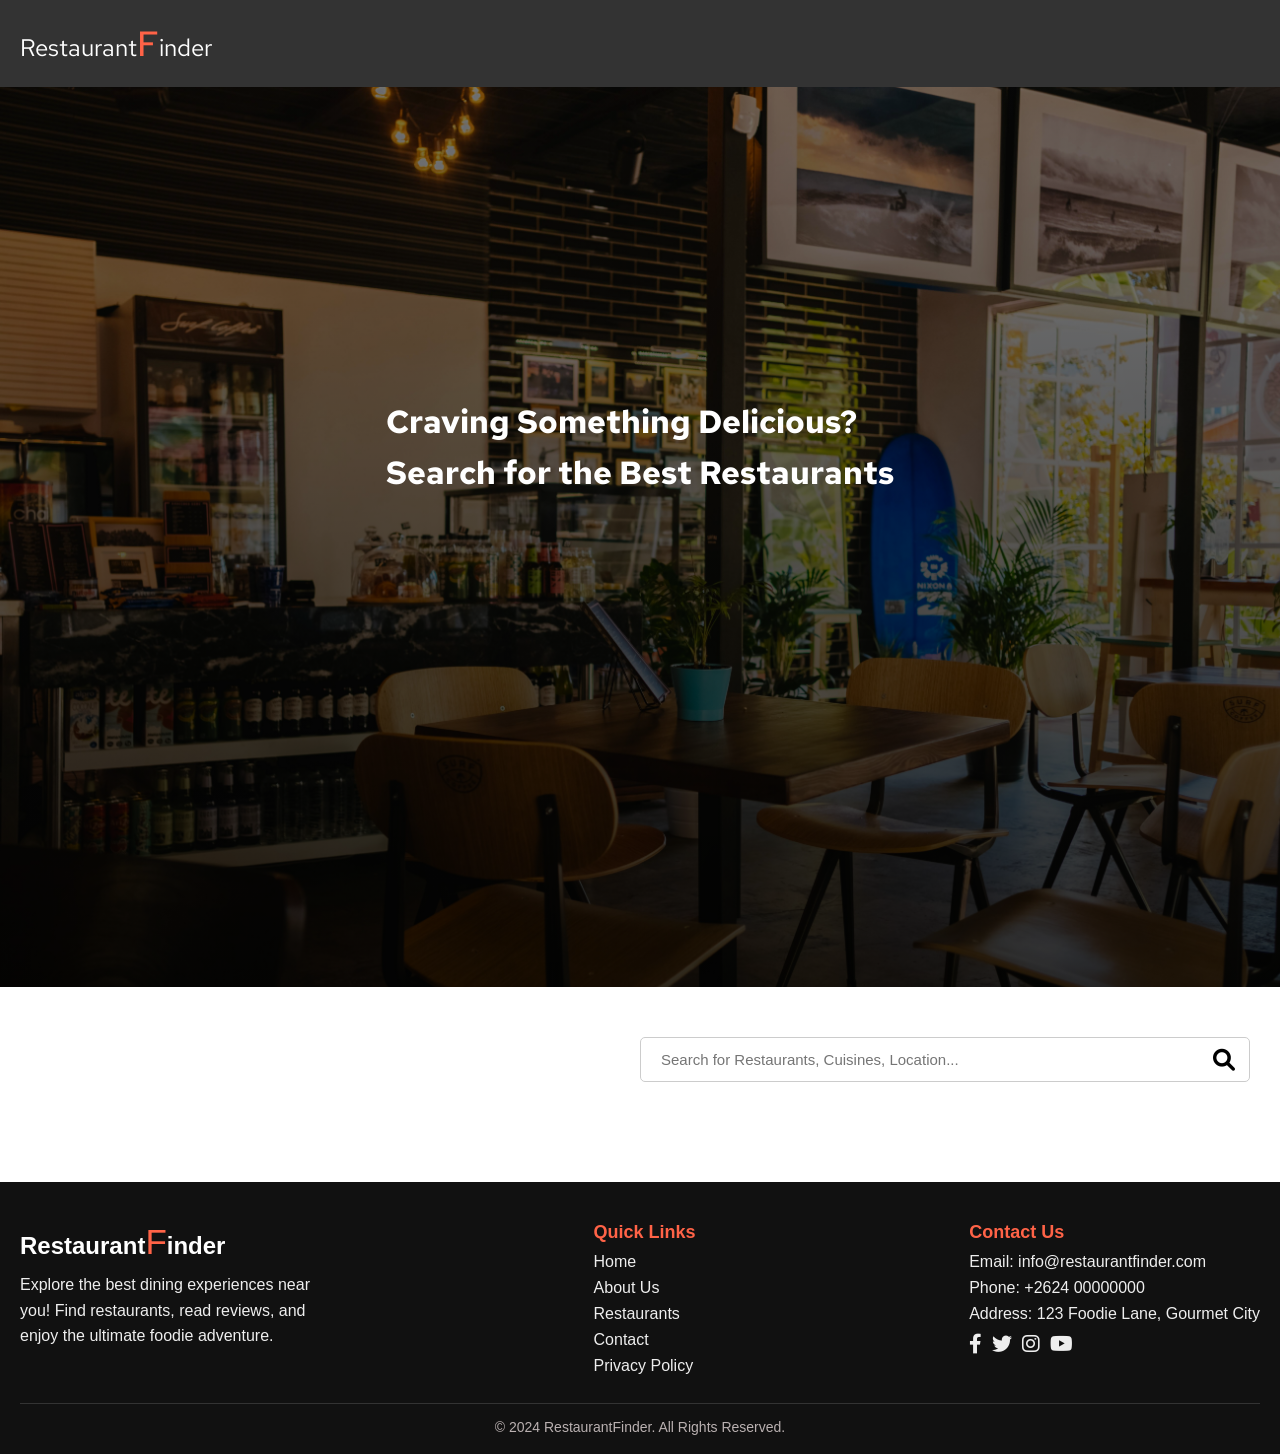
<file: views/index.html>
<!DOCTYPE html>
<html lang="en">
<head>
    <meta charset="UTF-8">
    <meta name="viewport" content="width=device-width, initial-scale=1.0">
    <title>Document</title>
    <link rel="stylesheet" href="../public/style.css">
    <link rel="preconnect" href="https://fonts.googleapis.com">
    <link rel="preconnect" href="https://fonts.gstatic.com" crossorigin>
    <link href="https://fonts.googleapis.com/css2?family=Red+Hat+Text:ital,wght@0,300..700;1,300..700&display=swap" rel="stylesheet">
    <link href="https://cdnjs.cloudflare.com/ajax/libs/font-awesome/6.0.0-beta3/css/all.min.css" rel="stylesheet">
</head>
<body>
    <header>
        <!-- <img src="../public/imgs/logo-2.png" style="width: 60px; border-radius: 10px;"> -->
        <div class="logo">
            <a href="#">Restaurant<span style="font-size: 35px; font-weight: 500;">F</span>inder</a>
        </div>
        <!-- <nav>
            <ul class="nav-links">
                <li><a href="#">Home</a></li>
                <li><a href="#">About</a></li>
                <li><a href="#">Listings</a></li>
                <li><a href="#">Contact</a></li>
            </ul>
        </nav> -->
        <div class="menu-toggle">
            <span></span>
            <span></span>
            <span></span>
        </div>
    </header>

    <main>
        <section class="accueil">
            <div class="overlay"></div>
            <h1>Craving Something Delicious? <br>Search for the Best Restaurants</h1>
        </section>
        <div class="container">
            <div class="search-container">
                <input type="text" placeholder="Search for Restaurants, Cuisines, Location..." oninput="searchRestaurant(this.value)" class="search">
                <i class="fa-solid fa-magnifying-glass"></i>
            </div>
            <!-- <h1>List of restaurants</h1> -->
            <div class="cards">
                
            </div>
        </div>
    </main>

    <footer>
        <div class="footer-container">
            <div class="footer-branding">
                <a href="#" class="footer-logo">Restaurant<span>F</span>inder</a>
                <p>Explore the best dining experiences near you! Find restaurants, read reviews, and enjoy the ultimate foodie adventure.</p>
            </div>
      
            <div class="footer-links">
                <h4>Quick Links</h4>
                <ul>
                    <li><a href="#">Home</a></li>
                    <li><a href="#">About Us</a></li>
                    <li><a href="#">Restaurants</a></li>
                    <li><a href="#">Contact</a></li>
                    <li><a href="#">Privacy Policy</a></li>
                </ul>
            </div>
      
            <div class="footer-contact">
                <h4>Contact Us</h4>
                <p>Email: info@restaurantfinder.com</p>
                <p>Phone: +2624 00000000</p>
                <p>Address: 123 Foodie Lane, Gourmet City</p>
                <ul class="social-icons">
                    <li><a href="#"><i class="fab fa-facebook-f"></i></a></li>
                    <li><a href="#"><i class="fab fa-twitter"></i></a></li>
                    <li><a href="#"><i class="fab fa-instagram"></i></a></li>
                    <li><a href="#"><i class="fab fa-youtube"></i></a></li>
                </ul>
            </div>
        </div>
        <div class="footer-bottom">
          <p>&copy; 2024 RestaurantFinder. All Rights Reserved.</p>
        </div>
      </footer>
      

    <script src="../main.js"></script>
</body>
</html>
</file>
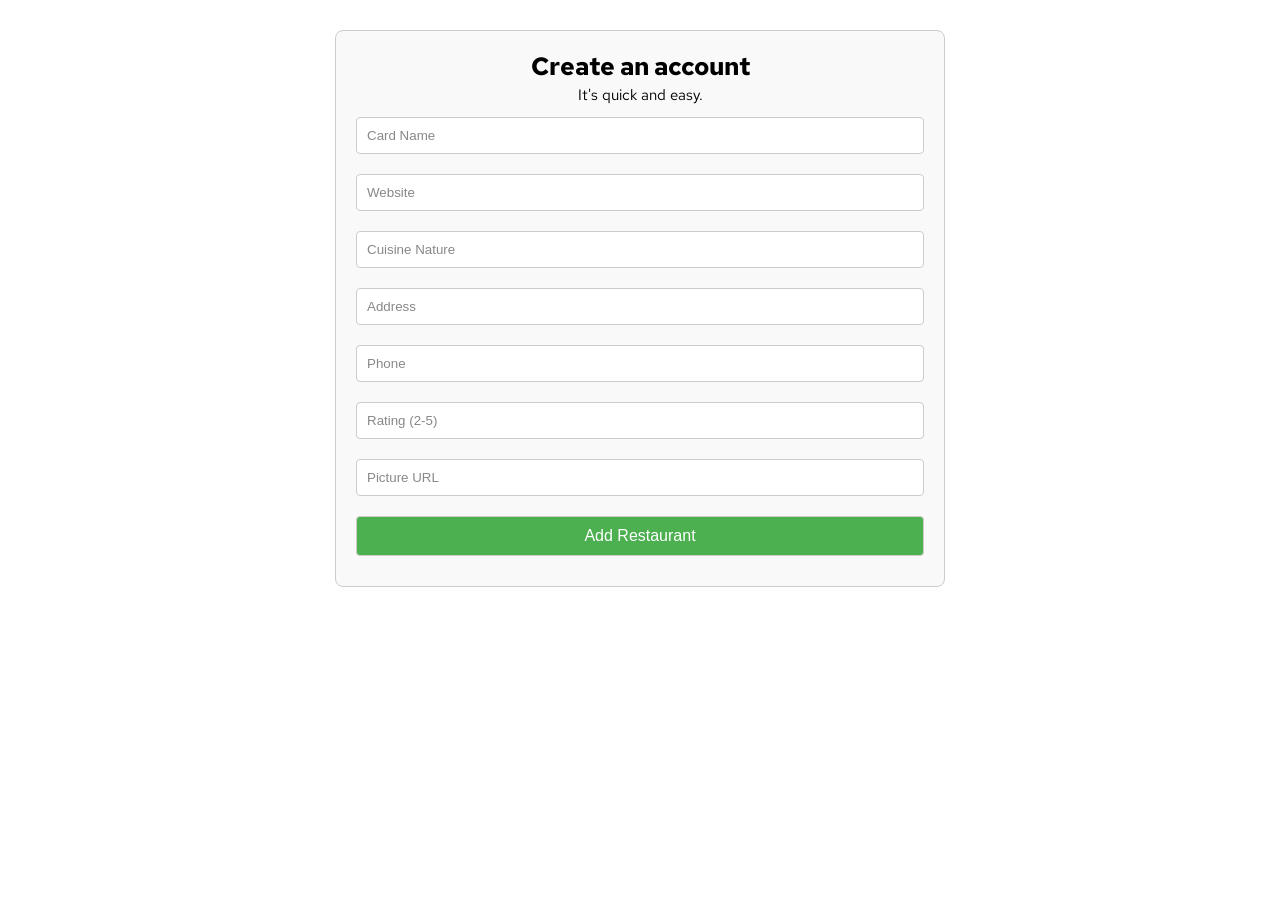
<file: views/_form.html>
<!DOCTYPE html>
<html lang="en">
<head>
    <meta charset="UTF-8">
    <meta name="viewport" content="width=device-width, initial-scale=1.0">
    <title>Document</title>
    <link rel="stylesheet" href="../public/style.css">
    <link rel="preconnect" href="https://fonts.googleapis.com">
    <link rel="preconnect" href="https://fonts.gstatic.com" crossorigin>
    <link href="https://fonts.googleapis.com/css2?family=Red+Hat+Text:ital,wght@0,300..700;1,300..700&display=swap" rel="stylesheet">
    <link href="https://cdnjs.cloudflare.com/ajax/libs/font-awesome/6.0.0-beta3/css/all.min.css" rel="stylesheet">
</head>
<body>
    <main>
        <div class="container">
            <form id="cardForm">
                <div>Create an account</div>
                <div class="div-2">It's quick and easy.</div>
                <input type="text" id="name" placeholder="Card Name" style="margin-bottom: 20px;" required><br>
                <input type="text" id="name" placeholder="Website" style="margin-bottom: 20px;" required><br>
                <input type="text" id="cuisine_nature" placeholder="Cuisine Nature" style="margin-bottom: 20px;" required><br>
                <input type="text" id="address" placeholder="Address" style="margin-bottom: 20px;" required><br>
                <input type="text" id="phone" placeholder="Phone" style="margin-bottom: 20px;" required><br>
                <input type="number" id="rating" placeholder="Rating (2-5)" max="5" style="margin-bottom: 20px;" required><br>
                <input type="text" id="picture" placeholder="Picture URL" style="margin-bottom: 20px;" required><br>
                <button type="submit">Add Restaurant</button>
            </form>
        </div>
    </main>

    <script src="../admin.js"></script>
</body>
</html>
</file>
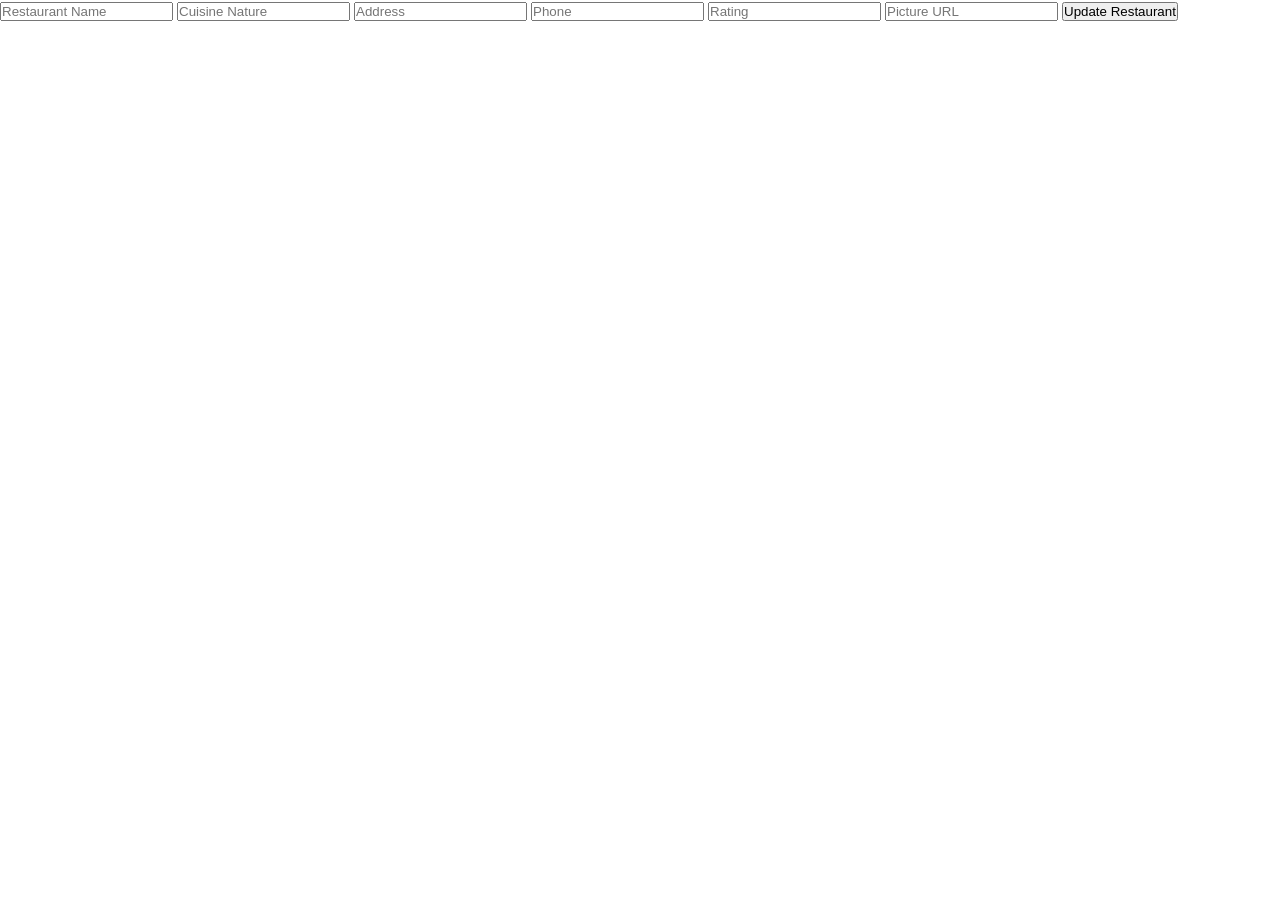
<file: views/_update.html>
<!DOCTYPE html>
<html lang="en">
<head>
    <meta charset="UTF-8">
    <meta name="viewport" content="width=device-width, initial-scale=1.0">
    <title>Document</title>
    <link rel="stylesheet" href="../public/style.css">
    <link rel="preconnect" href="https://fonts.googleapis.com">
    <link rel="preconnect" href="https://fonts.gstatic.com" crossorigin>
    <link href="https://fonts.googleapis.com/css2?family=Red+Hat+Text:ital,wght@0,300..700;1,300..700&display=swap" rel="stylesheet">
    <link href="https://cdnjs.cloudflare.com/ajax/libs/font-awesome/6.0.0-beta3/css/all.min.css" rel="stylesheet">
</head>
<body>
    <form id="updateForm">
        <input type="text" id="name" name="name" placeholder="Restaurant Name" required>
        <input type="text" id="cuisine_nature" name="cuisine_nature" placeholder="Cuisine Nature" required>
        <input type="text" id="address" name="address" placeholder="Address" required>
        <input type="tel" id="phone" name="phone" placeholder="Phone" required>
        <input type="number" id="rating" name="rating" placeholder="Rating" required>
        <input type="url" id="picture" name="picture" placeholder="Picture URL" required>
        <button type="button" id="updateButton">Update Restaurant</button>
    </form>
    
    <script src="../admin.js"></script>
</body>
</html>
</file>
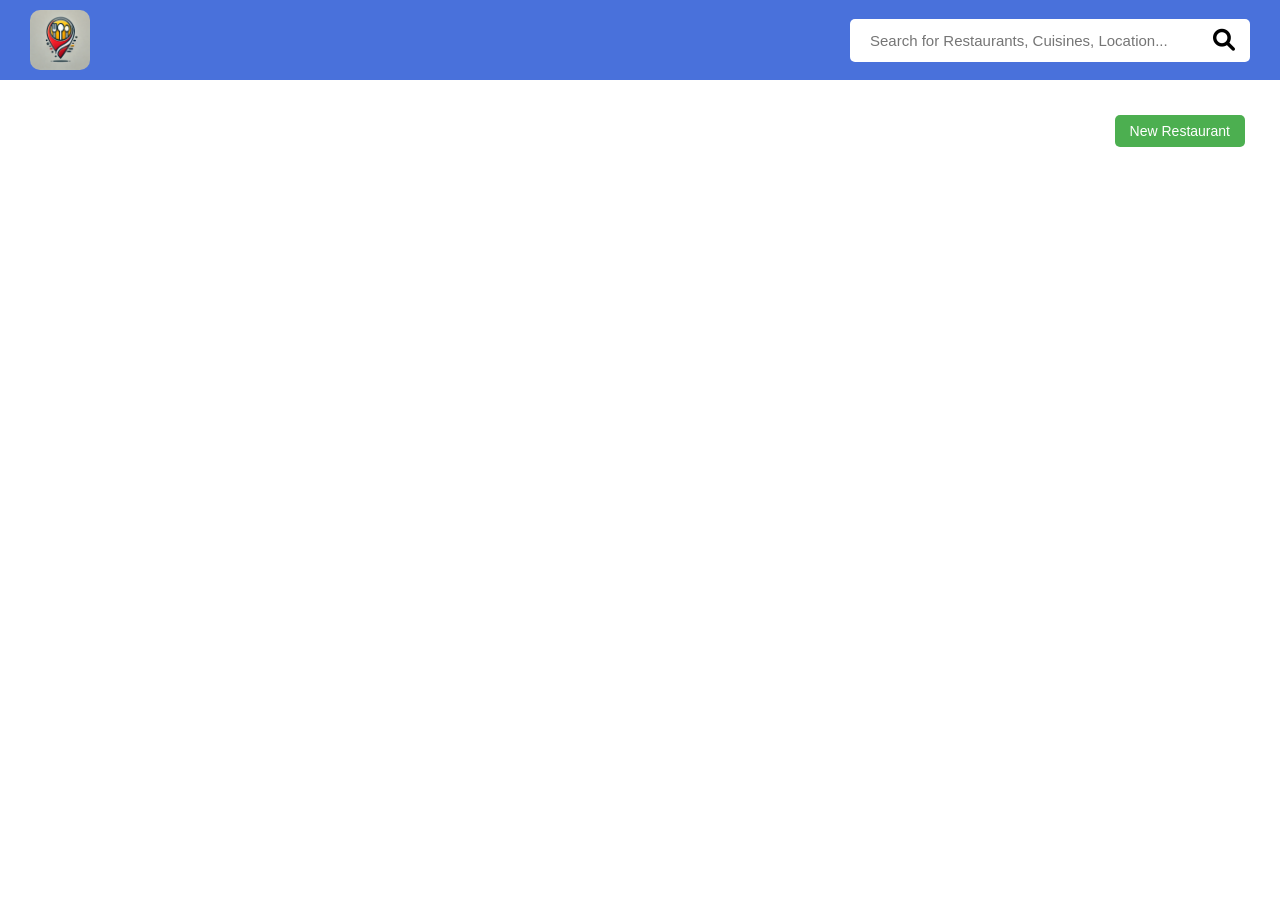
<file: views/admin.html>
<!DOCTYPE html>
<html lang="en">
<head>
    <meta charset="UTF-8">
    <meta name="viewport" content="width=device-width, initial-scale=1.0">
    <title>Add Card</title>
    <link rel="stylesheet" href="../public/admin.css">
    <link rel="preconnect" href="https://fonts.googleapis.com">
    <link rel="preconnect" href="https://fonts.gstatic.com" crossorigin>
    <link href="https://fonts.googleapis.com/css2?family=Red+Hat+Text:ital,wght@0,300..700;1,300..700&display=swap" rel="stylesheet">
    <link href="https://cdnjs.cloudflare.com/ajax/libs/font-awesome/6.0.0-beta3/css/all.min.css" rel="stylesheet">
</head>
<body>
    <header>
        <img src="../public/imgs/logo-2.png" style="width: 60px; border-radius: 10px;">
        <div class="search-container">
            <input type="text" placeholder="Search for Restaurants, Cuisines, Location..." oninput="searchRestaurant(this.value)" class="search">
            <i class="fa-solid fa-magnifying-glass"></i>
          </div>
    </header>

    <main>
        <div class="container">
            <a href="./_form.html"><button class="add">New Restaurant</button></a>
            <div class="cards">
                
            </div>
        </div>
    </main>

    <script src="../admin.js"></script>
</body>
</html>
</file>
<file: public/style.css>
/*** global css ***/

* {
    box-sizing: border-box;
    margin: 0;
    padding: 0;
}

body {
    font-family: "Red Hat Text", serif;
    font-optical-sizing: auto;
    font-style: normal;
}

.container {
    padding-left: 30px;
    padding-right: 30px;
    margin-top: 30px;
}

/*** header ***/

/* header {
    background-color: #194bd2c9;
    height: 80px;
    padding: 30px;
    display: flex;
    justify-content: space-between;
    align-items: center;
} */

header {
    display: flex;
    justify-content: space-between;
    align-items: center;
    padding: 20px;
    background-color: #333;
    color: #fff;
}

.logo a {
    text-decoration: none;
    font-size: 1.5em;
    color: #fff;
}

.logo span {
    color: #ff6347;
}

nav {
    flex-grow: 1;
    text-align: right;
    margin-right: 30px;
}

.nav-links {
    list-style: none;
}

.nav-links li {
    display: inline-block;
    margin-left: 20px;
}

.nav-links a {
    text-decoration: none;
    color: #fff;
    font-size: 1em;
    transition: color 0.3s ease;
}

.nav-links a:hover {
    color: #f4a261;
}

.menu-toggle {
    display: none;
    flex-direction: column;
    cursor: pointer;
}

.menu-toggle span {
    height: 3px;
    width: 25px;
    background-color: #fff;
    margin-bottom: 4px;
    border-radius: 5px;
}

@media (max-width: 768px) {
    nav {
        display: none;
    }
    .menu-toggle {
        display: flex;
    }
}

/*** accueil ***/

.accueil {
    position: relative;
    width: 100%;
    height: 100vh;
    background: url('../public/imgs/pexels-igor-starkov-233202-1307698.jpg') center/cover no-repeat;
}

.accueil .overlay {
    position: absolute;
    top: 0;
    left: 0;
    width: 100%;
    height: 100%;
    background: linear-gradient(to bottom, rgba(0, 0, 0, 0.5), rgba(0, 0, 0, 0.8));
    z-index: 1;
}

.accueil h1 {
    color: #ffffff;
    position: absolute;
    z-index: 2;
    top: 40%;
    left: 50%;
    transform: translate(-50%, -50%);
    line-height: 1.6;
    font-size: 32px;
}

/*** main ***/

.search-container {
    position: relative;
    display: flex;
    justify-content: end;
    margin-top: 50px;
    margin-bottom: 50px;
}

.search-container input {
    width: 50%;
    padding: 13px;
    padding-left: 20px;
    border-radius: 5px;
    font-size: 15px;
    border: none;
    border: 1px solid #ccc;
    outline: none;
}

.search-container i {
    position: absolute;
    top: calc(50%);
    transform: translateY(-50%);
    padding: 15px;
    font-size: 22px;
    transform: translateY(-50%);
    color: black;
}

.container h1 {
    text-align: center;
    margin: 50px auto;
}

.cards {
    display: flex;
    flex-wrap: wrap;
    justify-content: center;
    gap: 25px;
    /* grid-template-columns: repeat(); */
}

.cards .card {
    width: 350px;
    background-color: #fff;
    border-radius: 8px;
    box-shadow: 0 4px 8px rgba(0, 0, 0, 0.2);
    overflow: hidden;
    transition: transform 0.5s;
}

.cards .card:hover {
    transform: scale(1.05);
}

.card img {
    width: 100%;
    height: 200px;
    object-fit: cover;
}

.card-content {
    padding: 15px;
    color: #333;
}

.card-content h2 {
    font-size: 1.5em;
    margin-bottom: 8px;
    color: #2c3e50;
}

.card-content p {
    margin-bottom: 5px;
    line-height: 1.4;
}

.notation {
    font-weight: bold;
    color: #e67e22;
    margin-bottom: 8px;
    display: inline;
}

.details-card {
    display: inline;
    float: right;
    font-size: 0.9rem;
    color: #007bff; /* Blue color for "Show Details" */
    cursor: pointer;
    text-decoration: underline;
    transition: color 0.3s ease-in-out;
}

.details:hover {
    color: #0056b3; /* Darker blue on hover */
}

.card-actions {
    display: flex;
    justify-content: space-between;
    align-items: center;
    padding: 10px 15px;
    border-top: 1px solid #ddd;
}

.card-actions a {
    text-decoration: none;
    color: #fff;
    background-color: #3498db;
    padding: 8px 12px;
    border-radius: 4px;
    transition: background-color 0.3s;
}

.card-actions a:hover {
    background-color: #2980b9;
}

.card-actions .phone {
    color: #2c3e50;
    font-weight: bold;
}

.cards-details .card {
    display: flex;
    width: 100%;
    height: calc(100vh - 50px);
}

.cards-details .card img {
    height: 100%;
    width: 50%;
    object-fit: cover;
}

.cards-details .card .infos {
    justify-content: center;
    display: flex;
    flex-direction: column;
    margin: 30px;
}

.cards-details .card .infos .card-content .notation {
    display: block;
}

.cards-details .card .infos .card-content .phone {
    float: left;
}

.cards-details .card .infos .card-actions {
    width: 100%;
}

.cards-details .card .infos .card-actions a {
    flex: 1;
    text-align: center;
    padding: 12px;
}

/*** admin ***/

.btns {
    display: flex;
    gap: 10px;
    align-items: center;
    margin-top: 15px;
}

.btns button {
    padding: 10px 20px;
    font-size: 16px;
    cursor: pointer;
    border: none;
    border-radius: 5px;
    transition: background-color 0.3s, transform 0.2s;
}

.btns .add {
    background-color: #4CAF50;
    color: white;
}

.btns .delete {
    background-color: #f44336;
    color: white;
}

.btns .add:hover {
    background-color: #439646;
    transform: scale(1.05);
}

.btns .delete:hover {
    background-color: #cf3b30;
    transform: scale(1.05);
}

.btns button:focus {
    outline: none;
}

/*** form ***/

#cardForm {
    width: 50%;
    margin: 0 auto;
    padding: 20px;
    border: 1px solid #ccc;
    border-radius: 8px;
    background-color: #f9f9f9;
}

#cardForm div:first-child {
    font-size: 25px;
    line-height: 32px;
    text-align: center;
    font-weight: bold;
}

#cardForm div:nth-child(2) {
    font-size: 15px;
    line-height: 24px;
    text-align: center;
    margin-bottom: 10px;
}

#cardForm input,
#cardForm button {
    width: 100%;
    padding: 10px;
    margin-bottom: 10px;
    border-radius: 4px;
    border: 1px solid #ccc;
    box-sizing: border-box;
}

#cardForm input:focus,
#cardForm button:focus {
    outline: none;
    border-color: #0056b3;
}

#cardForm button {
    background-color: #4CAF50;
    color: white;
    font-size: 16px;
    cursor: pointer;
    transition: background-color 0.3s;
}

#cardForm button:hover {
    background-color: #45a049;
}

#cardForm input::placeholder {
    color: #888;
}

/*** footer ***/

footer {
    background-color: #111;
    color: #eee;
    padding: 40px 20px;
    font-family: Arial, sans-serif;
    margin-top: 50px;
}

.footer-container {
    display: flex;
    justify-content: space-between;
    flex-wrap: wrap;
    gap: 20px;
}

.footer-branding {
    max-width: 300px;
}

.footer-branding .footer-logo {
    font-size: 24px;
    font-weight: bold;
    color: #fff;
    text-decoration: none;
}

.footer-branding .footer-logo span {
    font-size: 35px;
    font-weight: 500;
    color: #ff6347;
}

.footer-branding p {
    margin-top: 10px;
    line-height: 1.6;
}

.footer-links h4,
.footer-contact h4 {
    margin-bottom: 10px;
    font-size: 18px;
    color: #ff6347;
}

.footer-links ul {
    list-style: none;
    padding: 0;
}

.footer-links ul li {
    margin: 8px 0;
}

.footer-links ul li a {
    color: #eee;
    text-decoration: none;
}

.footer-links ul li a:hover {
    color: #ff6347;
}

.footer-contact p {
    margin: 8px 0;
}

.social-icons {
    display: flex;
    gap: 10px;
    margin-top: 10px;
}

.social-icons li {
    list-style: none;
}

.social-icons li a {
    color: #eee;
    font-size: 20px;
    text-decoration: none;
    transition: color 0.3s;
}

.social-icons li a:hover {
    color: #ff6347;
}

.footer-bottom {
    text-align: center;
    margin-top: 20px;
    border-top: 1px solid #333;
    padding-top: 10px;
    font-size: 14px;
    position: relative;
}

.footer-bottom p {
    color: rgb(186, 177, 177);
    position: absolute;
    left: 50%;
    top: 15px;
    transform: translateX(-50%);
}
</file>
<file: public/admin.css>
/*** Global CSS ***/

* {
    box-sizing: border-box;
    margin: 0;
    padding: 0;
}

body {
    font-family: "Red Hat Text", serif;
    font-optical-sizing: auto;
    font-style: normal;
}

.container {
    padding-left: 30px;
    padding-right: 30px;
    margin-top: 30px;
}

/*** header ***/

header {
    background-color: #194bd2c9;
    height: 80px;
    padding: 30px;
    display: flex;
    justify-content: space-between;
    align-items: center;
}


header input {
    width: 400px;
    padding: 13px;
    padding-left: 20px;
    border-radius: 5px;
    font-size: 15px;
    border: none;
    outline: none;
}

header .search-container {
    position: relative;
}

header .search-container i {
    position: absolute;
    right: 0;
    top: 50%;
    padding: 15px;
    font-size: 22px;
    transform: translateY(-50%);
    color: black;
}

/*** table ***/

.restaurant-table {
    width: 100%;
    border-collapse: collapse;
    margin: 20px 0;
    font-family: 'Arial', sans-serif;
    box-shadow: 0 4px 8px rgba(0, 0, 0, 0.1);
}

.restaurant-table th, .restaurant-table td {
    padding: 12px 15px;
    border-bottom: 1px solid #ddd;
    text-align: center;
}

.restaurant-table th {
    background-color: #f4f4f4;
    color: #333;
    font-weight: bold;
}

.restaurant-table .cuisine {
    width: 300px;
}

.restaurant-table tbody tr:hover {
    background-color: #f1f1f1;
    transition: background-color 0.3s ease;
}

.restaurant-table td img {
    width: 50px;
    height: 50px;
    object-fit: cover;
    border-radius: 5px;
}

.restaurant-table .btns button {
    padding: 8px 15px;
    margin: 5px;
    border: none;
    border-radius: 5px;
    font-size: 14px;
    cursor: pointer;
    transition: all 0.3s ease;
}

.add {
    background-color: #4CAF50;
    color: white;
    padding: 8px 15px;
    margin: 5px 5px 30px 5px;
    float: right;
    border: none;
    border-radius: 5px;
    font-size: 14px;
    cursor: pointer;
    transition: all 0.3s ease;
}

.add:hover {
    background-color: #409144;
}

.restaurant-table .delete {
    background-color: #f44336;
    color: white;
}

.restaurant-table .delete:hover {
    background-color: #da190b;
}

.restaurant-table .details-card {
    color: #007BFF;
    text-decoration: none;
    font-weight: bold;
    cursor: pointer;
}

.restaurant-table .details-card:hover {
    text-decoration: underline;
}

@media (max-width: 768px) {
    .restaurant-table th, .restaurant-table td {
        padding: 8px;
    }

    .restaurant-table td img {
        width: 40px;
        height: 40px;
    }

    .restaurant-table .btns button {
        padding: 6px 12px;
        font-size: 12px;
    }
}
</file>
